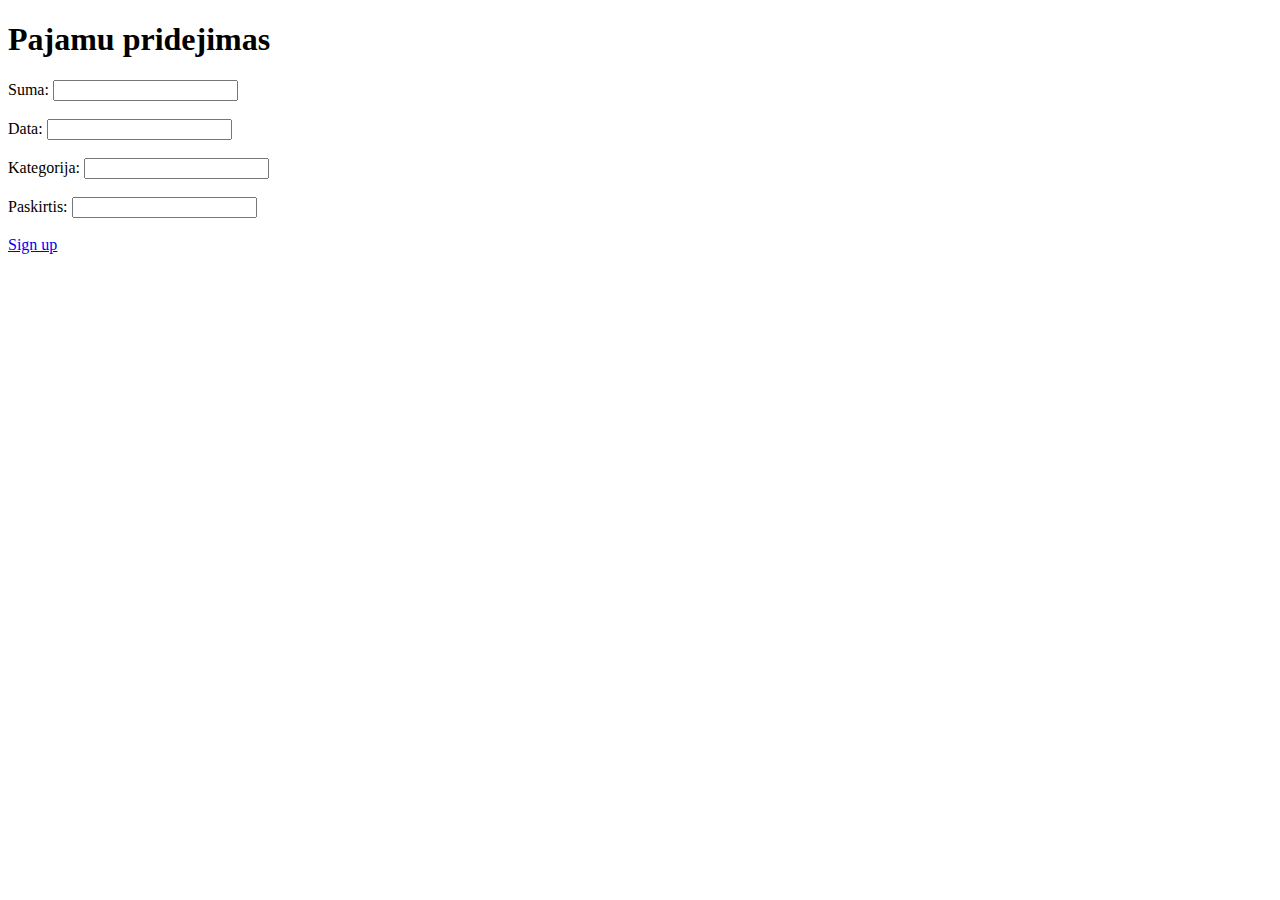
<file: biuzdetoPrograma/src/main/resources/templates/index.html>
<!DOCTYPE html>
<html lang="en">
<head>
    <meta charset="UTF-8">
    <meta name="viewport" content="width=device-width, initial-scale=1.0">
    <title>Pajamu pridejimas</title>
</head>
<body>
<h1>Pajamu pridejimas</h1>
<form action="/pridetipajamas" method="post">
    <label for="suma">Suma:</label>
    <input type="number" id="suma" name="suma" required><br><br>

    <label for="data">Data:</label>
    <input type="text" id="data" name="data" required><br><br>

    <label for="kategorija">Kategorija:</label>
    <input type="text" id="kategorija" name="kategorija" required><br><br>

    <label for="paskirtis">Paskirtis:</label>
    <input type="text" id="paskirtis" name="paskirtis" required><br><br>


    <a href="islaiduforma.html" type="submit">Sign up</a>

</form>
</body>
</html>
</file>
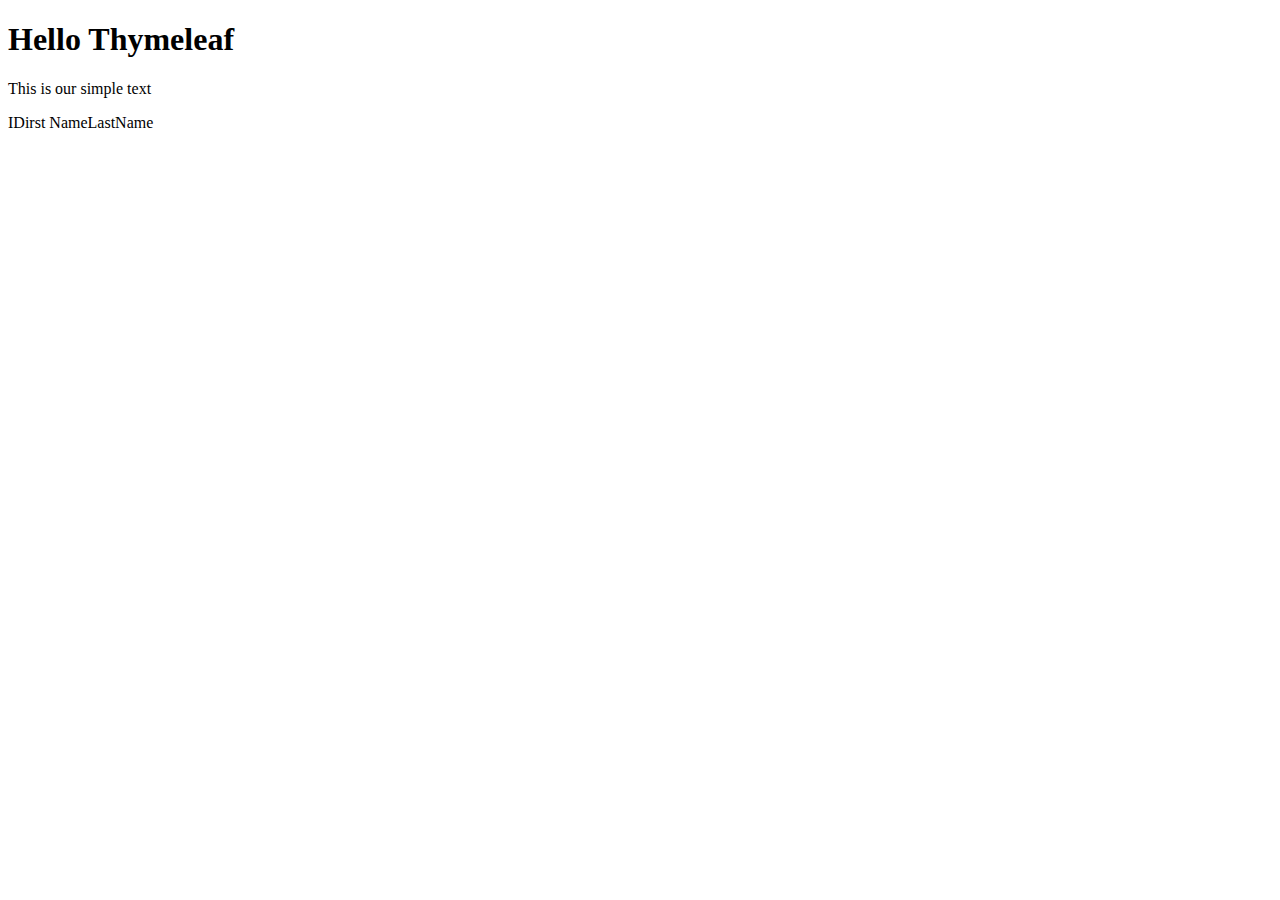
<file: html/src/main/resources/templates/index.html>
<!DOCTYPE html>
<html xmlns:th="http://www.thymeleaf.org">
<head>
    <meta charset="UTF-8">
    <title>Puslapis</title>
</head>
<body>
<h1>Hello Thymeleaf</h1>
<p>This is our simple text</p>

<table>
    <tr>
        <thead>ID</thead>
        <thead>irst Name</thead>
        <thead>LastName</thead>
    </tr>

    <tr th:each="student: ${students}">
        <td th:text="${student.id}" />
        <td th:text="${student.firstName}" />
        <td th:text="${student.lastName}" />
    </tr>
</table>


</body>
</html>
</file>
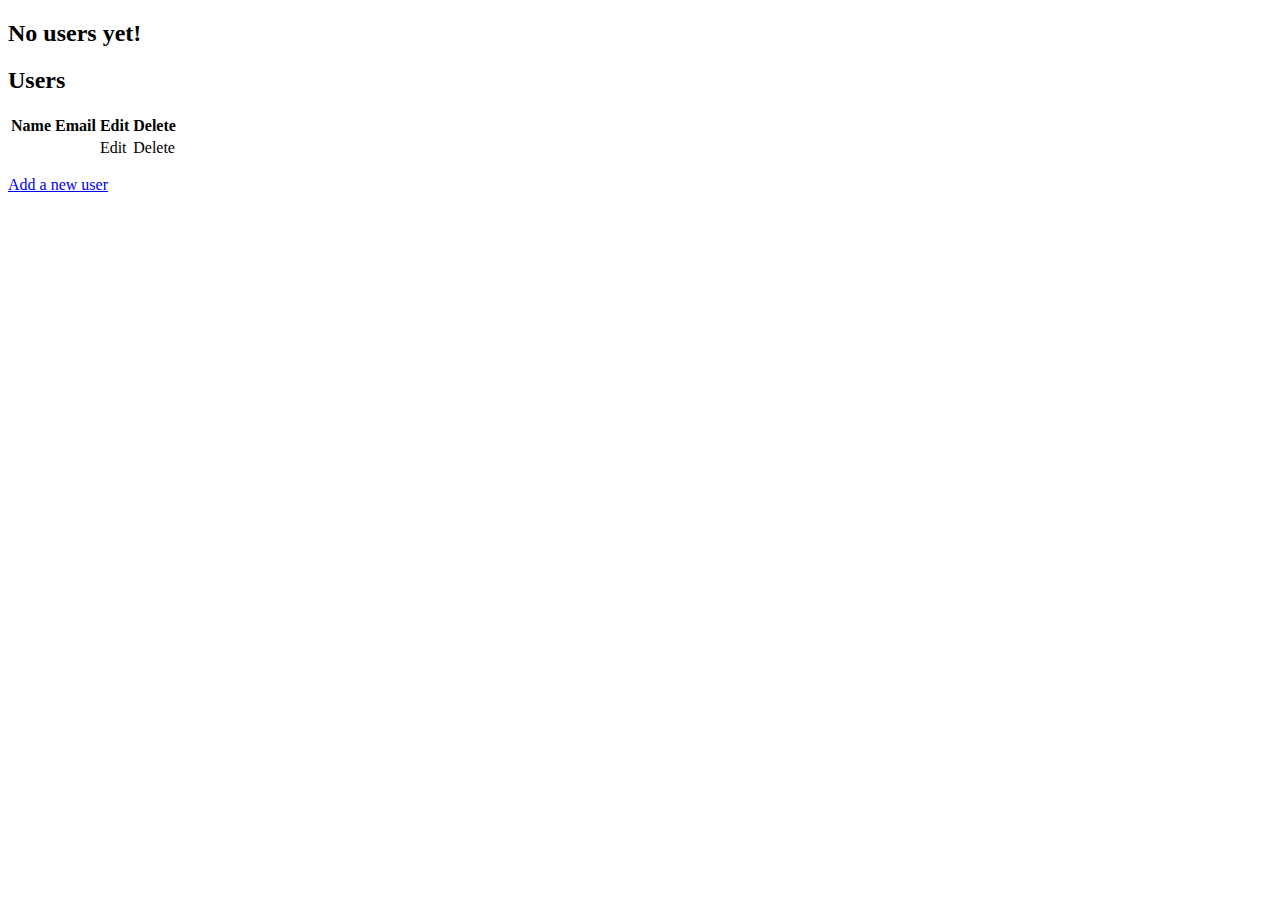
<file: Thymeleaf/src/main/resources/templates/index.html>
<!DOCTYPE html>
<html lang="en" xmlns:th="http://www.w3.org/1999/xhtml">
<head>
    <meta charset="UTF-8">
    <title>Title</title>
</head>
<body>
<div th:switch="${users}">
    <h2 th:case="null">No users yet!</h2>
    <div th:case="*">
        <h2>Users</h2>
        <table>
            <thead>
            <tr>
                <th>Name</th>
                <th>Email</th>
                <th>Edit</th>
                <th>Delete</th>
            </tr>
            </thead>
            <tbody>
            <tr th:each="user : ${users}">
                <td th:text="${user.name}"></td>
                <td th:text="${user.email}"></td>
                <td><a th:href="@{/edit/{id}(id=${user.id})}">Edit</a></td>
                <td><a th:href="@{/delete/{id}(id=${user.id})}">Delete</a></td>
            </tr>
            </tbody>
        </table>
    </div>
    <p><a href="/signup">Add a new user</a></p>
</div>

</body>
</html>
</file>
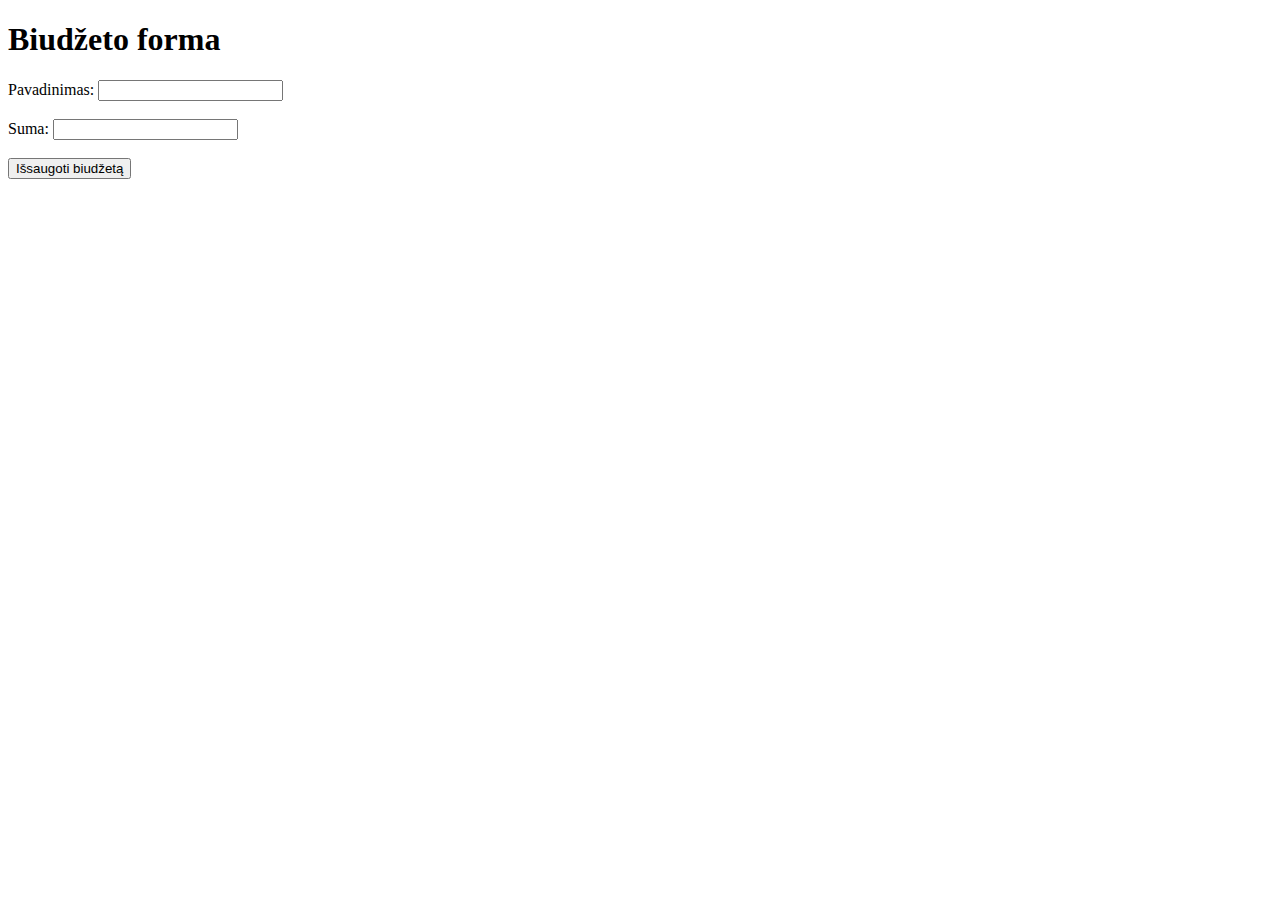
<file: biudzetasV2/src/main/resources/templates/biudzeto_forma.html>
<!DOCTYPE html>
<html lang="en" xmlns:th="http://www.w3.org/1999/xhtml">
<head>
    <meta charset="UTF-8">
    <meta name="viewport" content="width=device-width, initial-scale=1.0">
    <title>Biudžeto forma</title>
</head>
<body>
<h1>Biudžeto forma</h1>
<form action="/prideti" method="post" th:object="${biudzetas}">
    <label for="pavadinimas">Pavadinimas:</label>
    <input type="text" id="pavadinimas" name="pavadinimas" th:field="*{pavadinimas}" required><br><br>

    <label for="suma">Suma:</label>
    <input type="number" id="suma" name="suma" th:field="*{suma}" required><br><br>

    <button type="submit">Išsaugoti biudžetą</button>
</form>
</file>
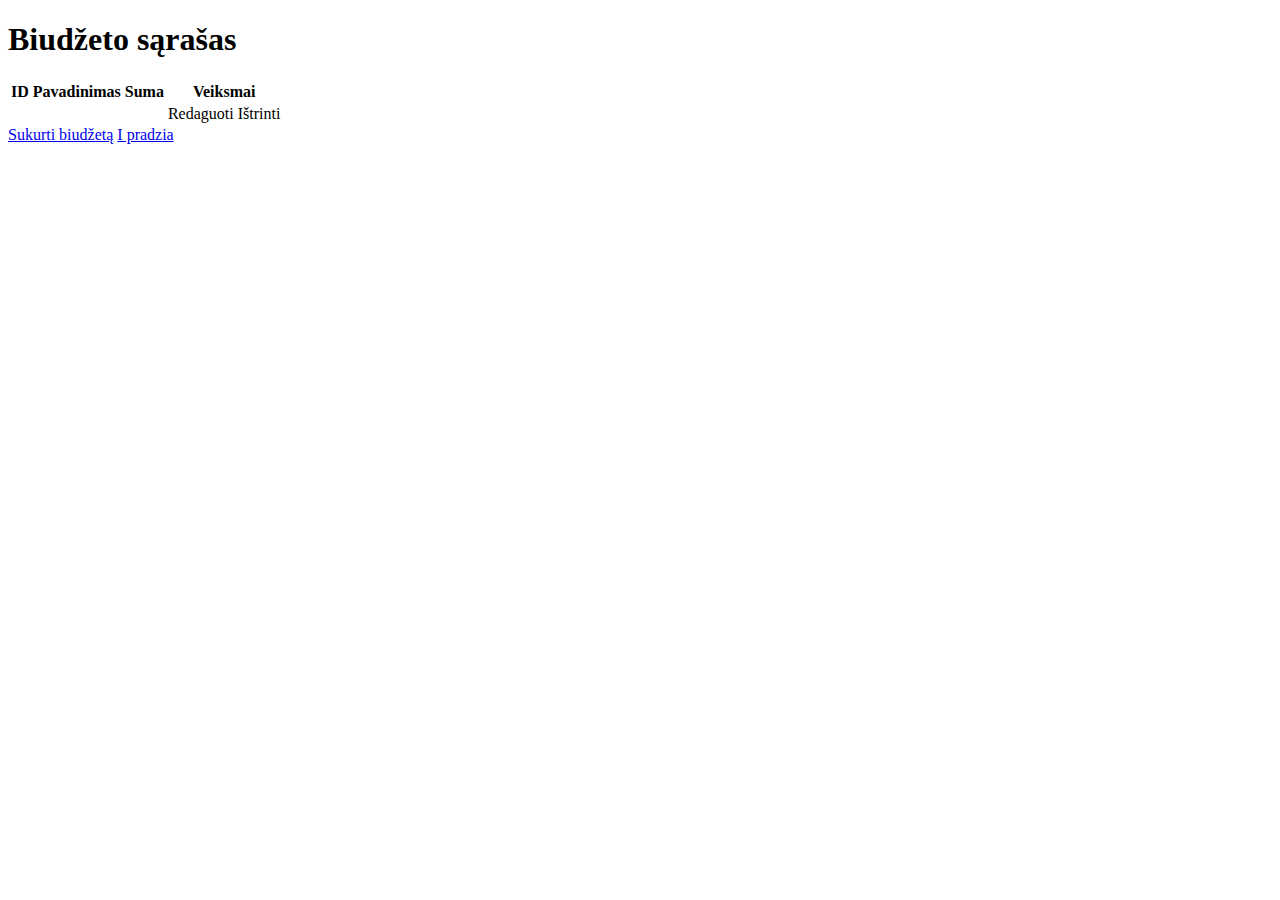
<file: biudzetasV2/src/main/resources/templates/biudzeto_sarasas.html>
<!DOCTYPE html>
<html lang="en" xmlns:th="http://www.w3.org/1999/xhtml">
<head>
    <meta charset="UTF-8">
    <meta name="viewport" content="width=device-width, initial-scale=1.0">
    <title>Biudžeto sąrašas</title>
</head>
<body>
<h1>Biudžeto sąrašas</h1>
<table>
    <thead>
    <tr>
        <th>ID</th>
        <th>Pavadinimas</th>
        <th>Suma</th>
        <th>Veiksmai</th>
    </tr>
    </thead>
    <tbody>
    <tr th:each="biudzetas : ${biudzetai}">
        <td th:text="${biudzetas.id}"></td>
        <td th:text="${biudzetas.pavadinimas}"></td>
        <td th:text="${biudzetas.suma}"></td>
        <td>
            <a th:href="@{/redaguoti/{id}(id=${biudzetas.id})}">Redaguoti</a>
            <a th:href="@{/istrinti/{id}(id=${biudzetas.id})}">Ištrinti</a>
        </td>
    </tr>
    </tbody>
</table>
<a href="/sukurti">Sukurti biudžetą</a>
<a href="/">I pradzia</a>
</body>
</html>
</file>
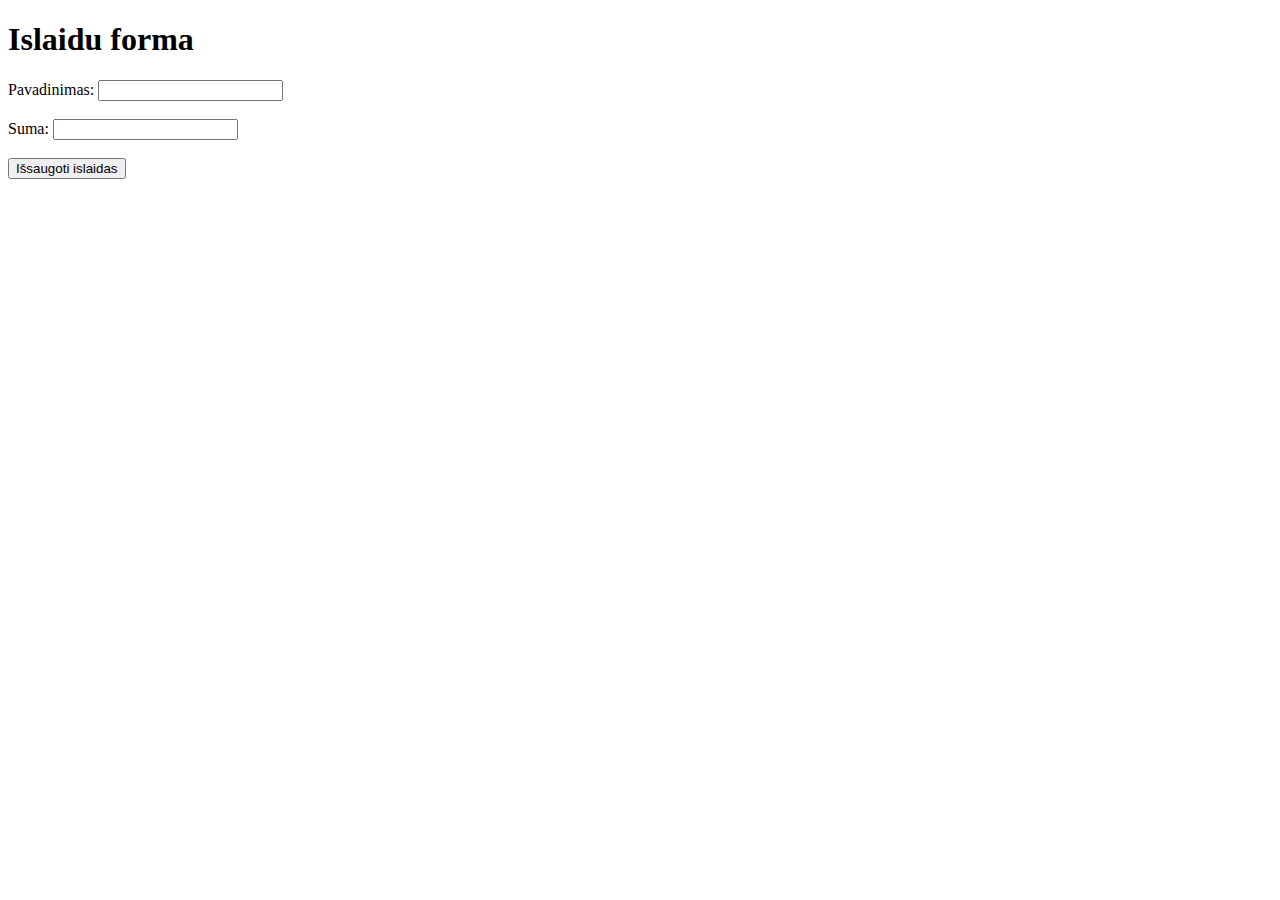
<file: biudzetasV2/src/main/resources/templates/islaidos_forma.html>
<!DOCTYPE html>
<html lang="en" xmlns:th="http://www.w3.org/1999/xhtml">
<head>
    <meta charset="UTF-8">
    <meta name="viewport" content="width=device-width, initial-scale=1.0">
    <title>Islaidu forma</title>
</head>
<body>
<h1>Islaidu forma</h1>
<form action="/pridetiislaidos" method="post" th:object="${islaidos}">
    <label for="pavadinimas">Pavadinimas:</label>
    <input type="text" id="pavadinimas" name="pavadinimas" th:field="*{pavadinimas}" required><br><br>

    <label for="suma">Suma:</label>
    <input type="number" id="suma" name="suma" th:field="*{suma}" required><br><br>

    <button type="submit">Išsaugoti islaidas</button>
</form>
</file>
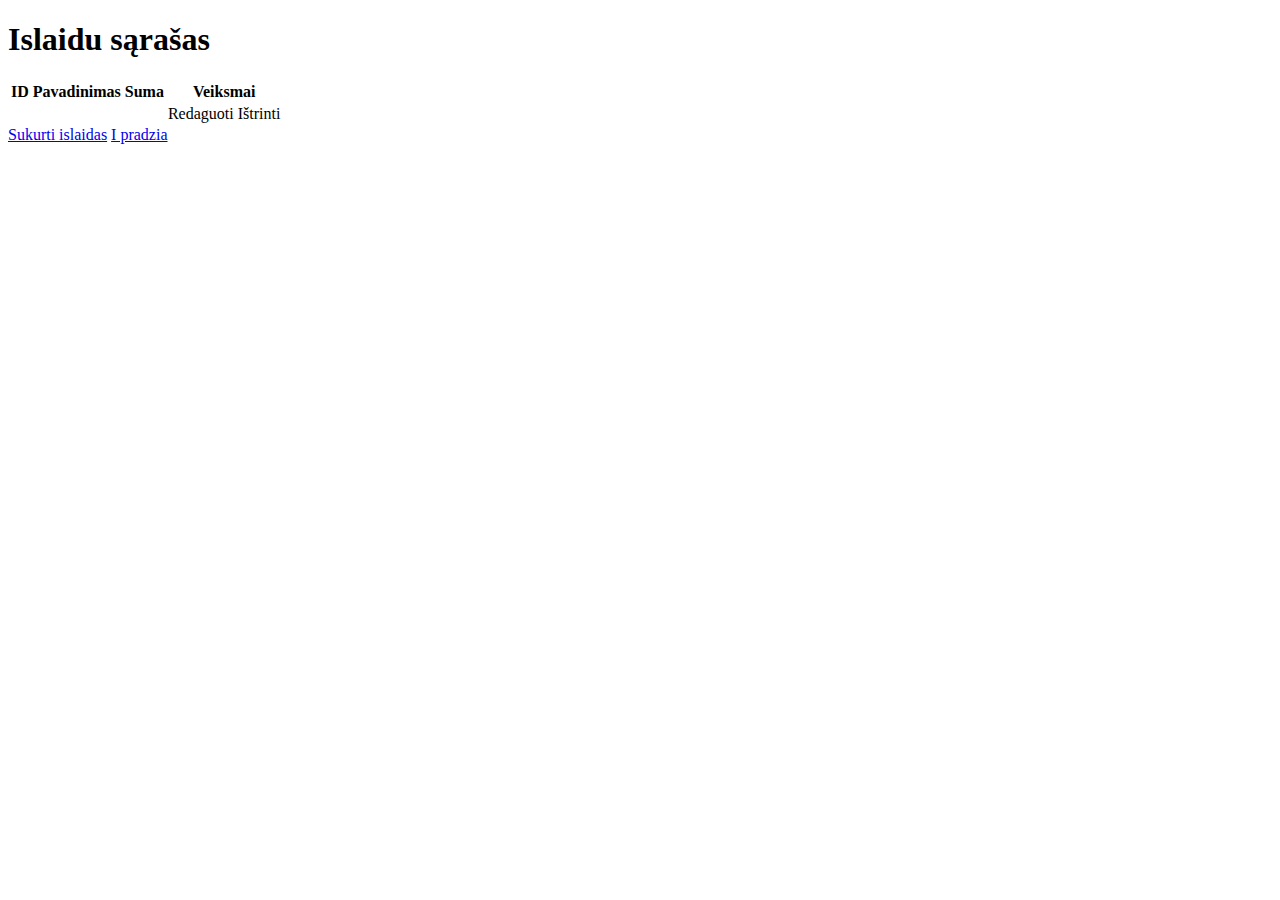
<file: biudzetasV2/src/main/resources/templates/islaidos_sarasas.html>
<!DOCTYPE html>
<html lang="en" xmlns:th="http://www.w3.org/1999/xhtml">
<head>
    <meta charset="UTF-8">
    <meta name="viewport" content="width=device-width, initial-scale=1.0">
    <title>Islaidu sąrašas</title>
</head>
<body>
<h1>Islaidu sąrašas</h1>
<table>
    <thead>
    <tr>
        <th>ID</th>
        <th>Pavadinimas</th>
        <th>Suma</th>
        <th>Veiksmai</th>
    </tr>
    </thead>
    <tbody>
    <tr th:each="islaidos : ${islaidos}">
        <td th:text="${islaidos.id}"></td>
        <td th:text="${islaidos.pavadinimas}"></td>
        <td th:text="${islaidos.suma}"></td>
        <td>
            <a th:href="@{/redaguotiislaidos/{id}(id=${islaidos.id})}">Redaguoti</a>
            <a th:href="@{/istrintiislaidos/{id}(id=${islaidos.id})}">Ištrinti</a>
        </td>
    </tr>
    </tbody>
</table>
<a href="/sukurtiislaidas">Sukurti islaidas</a>
<a href="/">I pradzia</a>
</body>
</html>
</file>
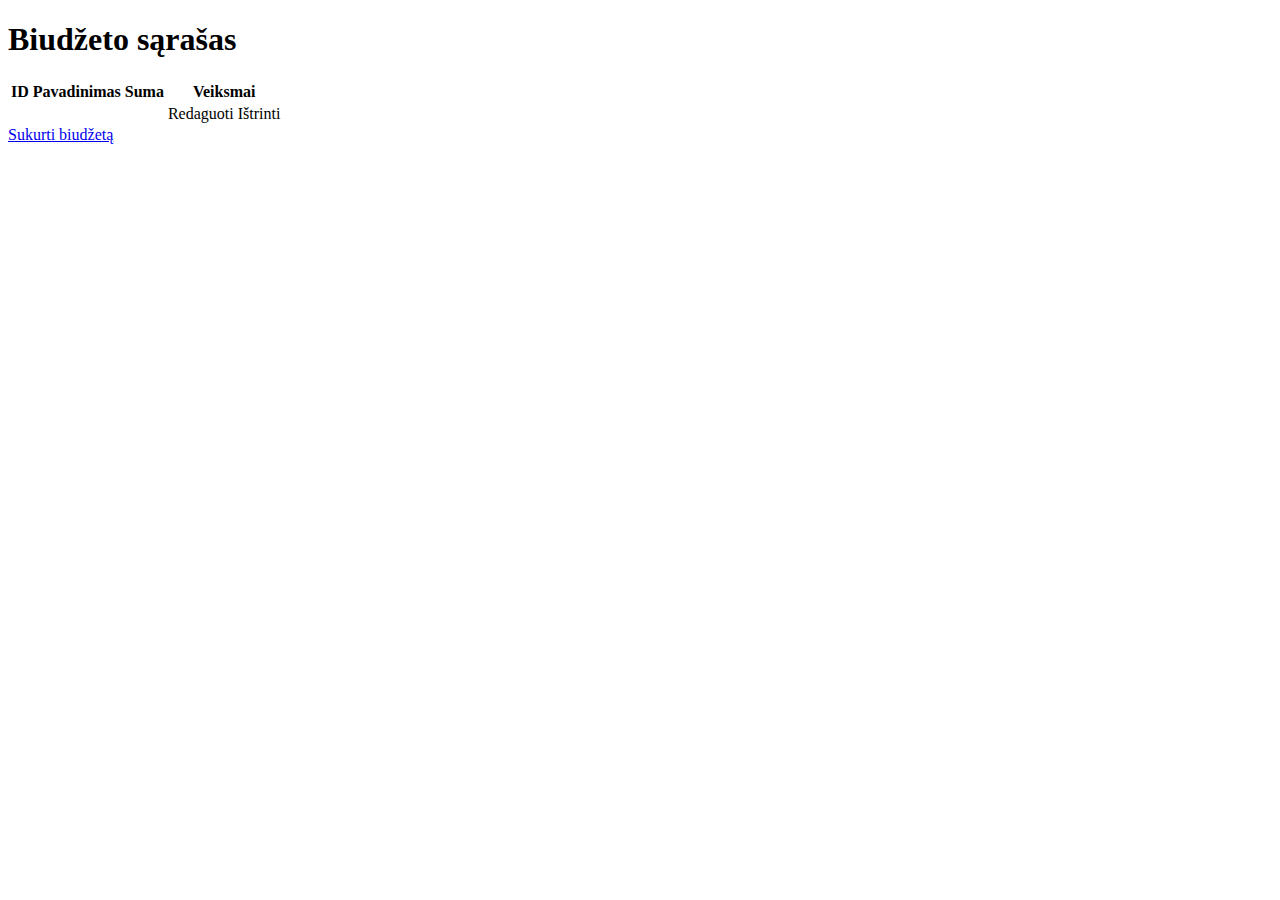
<file: biudzetasV3/src/main/resources/templates/biudzeto_sarasas.html>
<!DOCTYPE html>
<html lang="en" xmlns:th="http://www.w3.org/1999/xhtml">
<head>
    <meta charset="UTF-8">
    <meta name="viewport" content="width=device-width, initial-scale=1.0">
    <title>Biudžeto sąrašas</title>
</head>
<body>
<h1>Biudžeto sąrašas</h1>
<table>
    <thead>
    <tr>
        <th>ID</th>
        <th>Pavadinimas</th>
        <th>Suma</th>
        <th>Veiksmai</th>
    </tr>
    </thead>
    <tbody>
    <tr th:each="biudzetas : ${biudzetai}">
        <td th:text="${biudzetas.id}"></td>
        <td th:text="${biudzetas.pavadinimas}"></td>
        <td th:text="${biudzetas.suma}"></td>
        <td>
            <a th:href="@{/redaguoti/{id}(id=${biudzetas.id})}">Redaguoti</a>
            <a th:href="@{/istrinti/{id}(id=${biudzetas.id})}">Ištrinti</a>
        </td>
    </tr>
    </tbody>
</table>
<a href="/sukurti">Sukurti biudžetą</a>
</body>
</html>
</file>
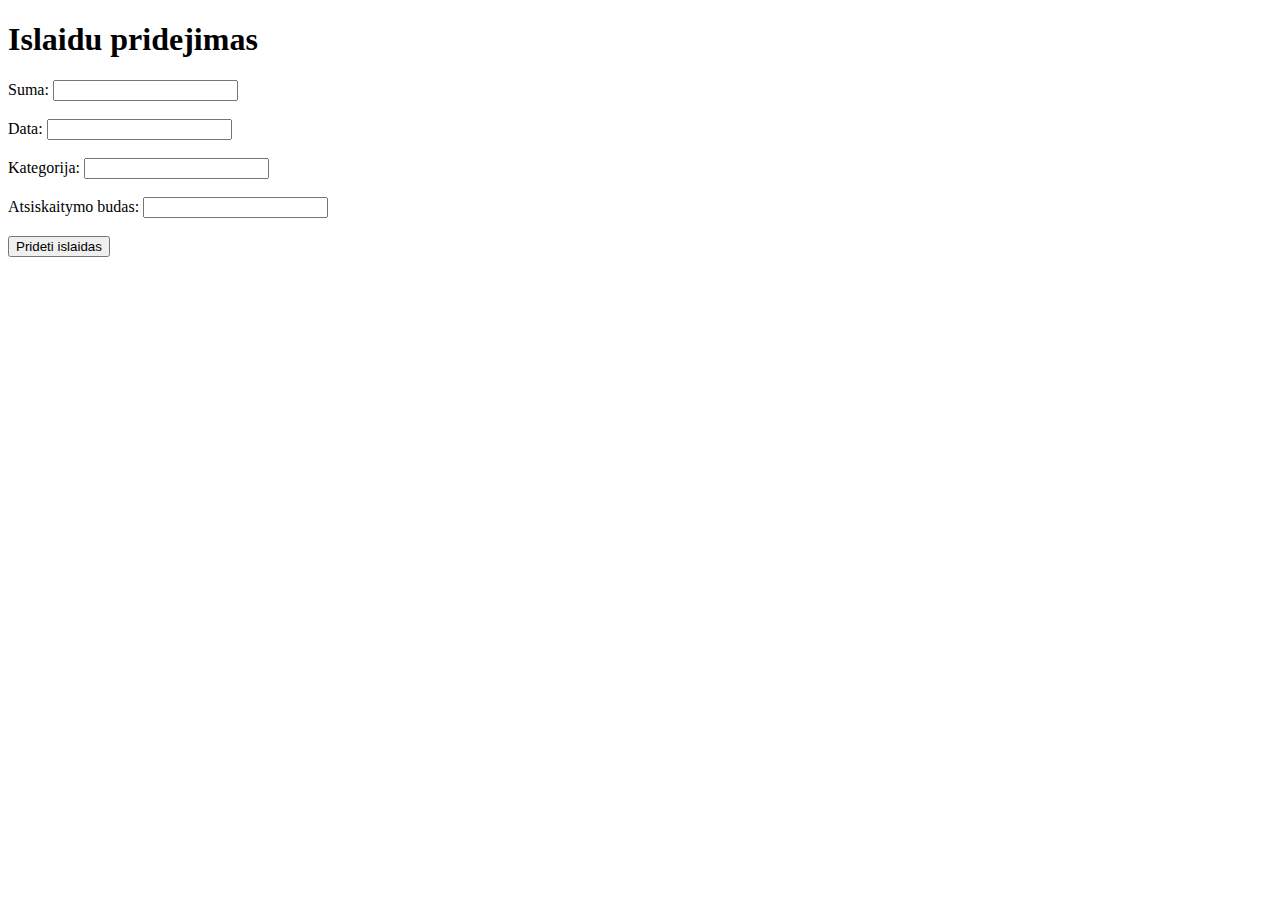
<file: biuzdetoPrograma/src/main/resources/templates/islaiduforma.html>
<!DOCTYPE html>
<html lang="en">
<head>
    <meta charset="UTF-8">
    <meta name="viewport" content="width=device-width, initial-scale=1.0">
    <title>Islaidu pridejimas</title>
</head>
<body>
<h1>Islaidu pridejimas</h1>
<form action="/pridetiislaidas" method="post">
    <label for="suma">Suma:</label>
    <input type="number" id="suma" name="suma" required><br><br>

    <label for="data">Data:</label>
    <input type="text" id="data" name="data" required><br><br>

    <label for="kategorija">Kategorija:</label>
    <input type="text" id="kategorija" name="kategorija" required><br><br>

    <label for="atsiskaitymoBudas">Atsiskaitymo budas:</label>
    <input type="text" id="atsiskaitymoBudas" name="atsiskaitymoBudas" required><br><br>


    <button type="submit">Prideti islaidas</button>
</form>
</body>
</html>
</file>
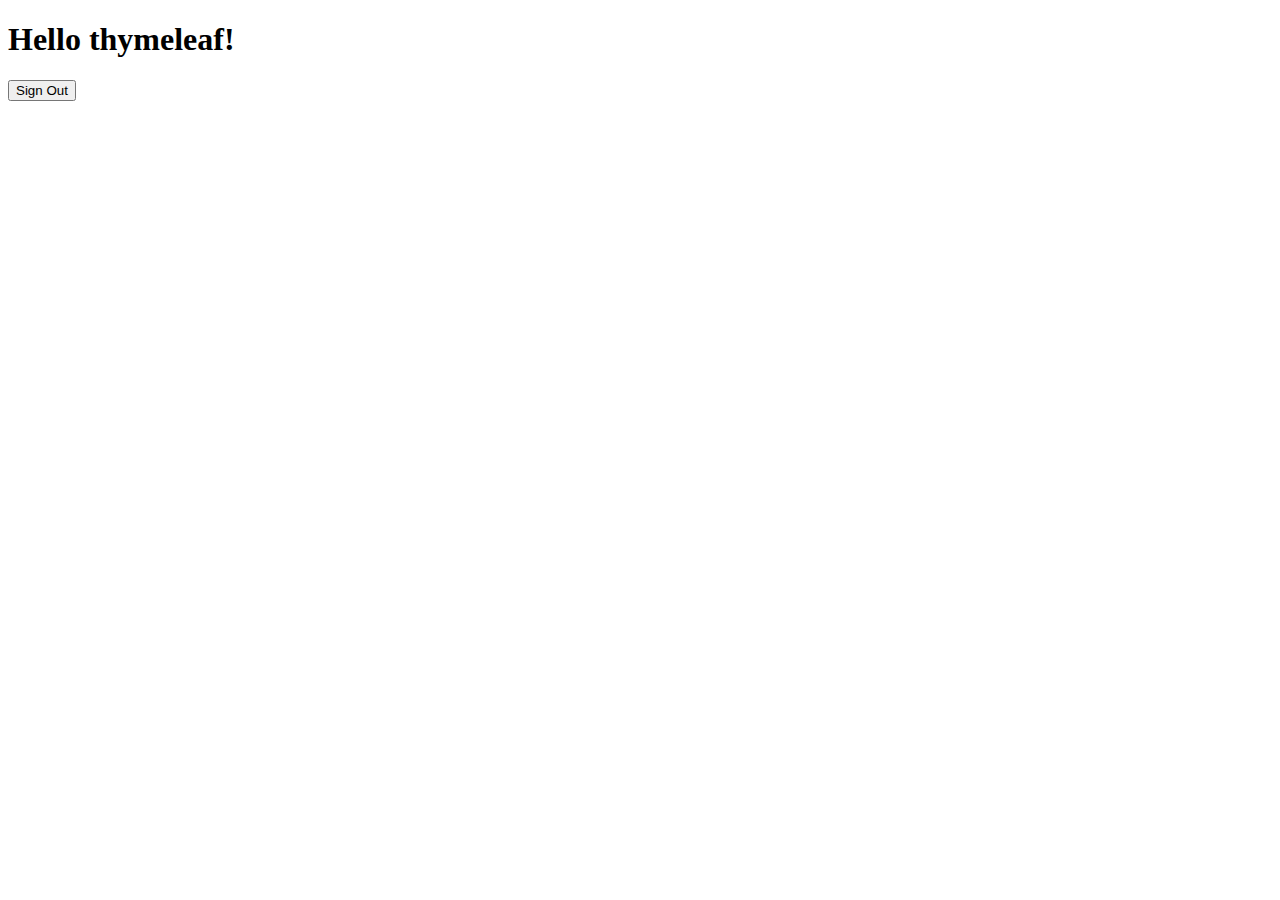
<file: saugumas/src/main/resources/templates/hello.html>
<!DOCTYPE html>
<html xmlns="http://www.w3.org/1999/xhtml" xmlns:th="https://www.thymeleaf.org" xmlns:sec="https://www.thymeleaf.org/thymeleaf-extras-springsecurity5">
<head>
    <title>Hello World!</title>
</head>
<body>
<h1 th:inline="text">Hello <span th:remove="tag" sec:authentication="name">thymeleaf</span>!</h1>
<form th:action="@{/logout}" method="post">
    <input type="submit" value="Sign Out" />
</form>
</body>
</html>
</file>
